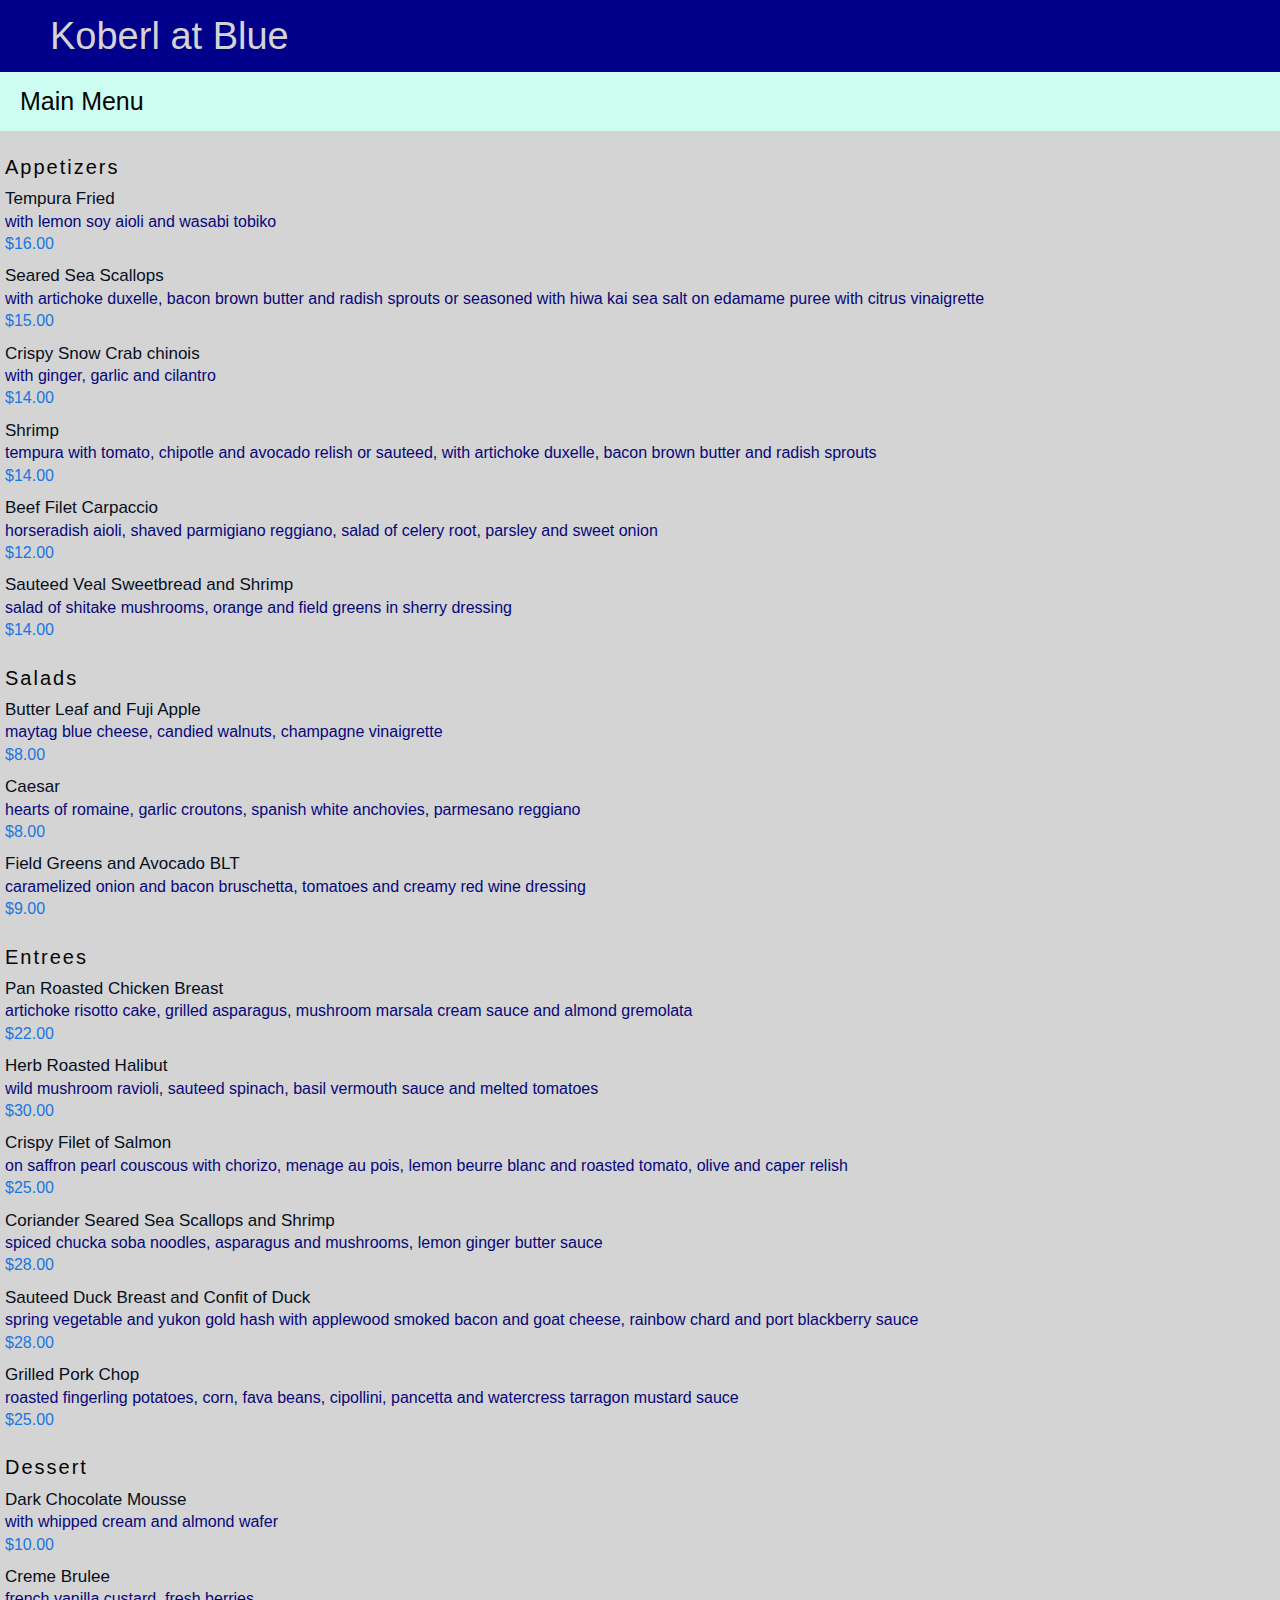
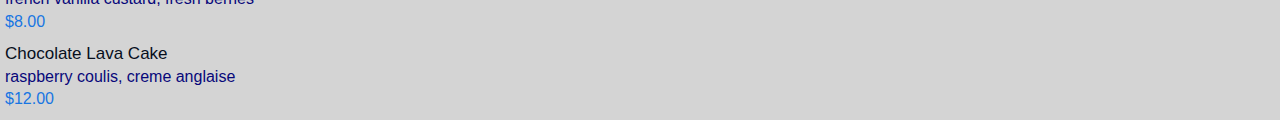
<file: grc338/restaurantmenucss/index.html>
<head><meta name="viewport" content="width=device-width, initial-scale=1.0">  
    <link rel="stylesheet" type="text/css" href="style.css"></head>

    <body>

        <h1>Koberl at Blue</h1>

        <h2>Main Menu</h2>

    <h3>Appetizers</h3>

        <!-- follow this example for all the thingies in the menu -->
        <ul>
            <h4>Tempura Fried</h4>
            <p class="description">with lemon soy aioli and wasabi tobiko</p>
            <p class="price">$16.00</p>
        </ul>

        <ul>
            <h4>Seared Sea Scallops</h4>
            <p class="description">with artichoke duxelle, bacon brown butter and radish sprouts or seasoned with hiwa kai sea salt on edamame puree with citrus vinaigrette</p>
            <p class="price">$15.00</p>
        </ul>

        <ul>
            <h4>Crispy Snow Crab chinois</h4>
            <p class="description">with ginger, garlic and cilantro</p>
            <p class="price">$14.00</p>
        </ul>

        <ul>
            <h4>Shrimp</h4>
            <p class="description">tempura with tomato, chipotle and avocado relish or sauteed, with artichoke duxelle, bacon brown butter and radish sprouts</p>
            <p class="price">$14.00</p>
        </ul>

        <ul>
            <h4>Beef Filet Carpaccio</h4>
            <p class="description">horseradish aioli, shaved parmigiano reggiano, salad of celery root, parsley and sweet onion</p>
            <p class="price">$12.00</p>
        </ul>

        <ul>
            <h4>Sauteed Veal Sweetbread and Shrimp</h4>
            <p class="description">salad of shitake mushrooms, orange and field greens in sherry dressing</p>
            <p class="price">$14.00</p>
        </ul>


    <h3>Salads</h3>

        <ul>
            <h4>Butter Leaf and Fuji Apple</h4>
            <p class="description">maytag blue cheese, candied walnuts, champagne vinaigrette</p>
            <p class="price">$8.00</p>
        </ul>

        <ul>
            <h4>Caesar</h4>
            <p class="description">hearts of romaine, garlic croutons, spanish white anchovies, parmesano reggiano</p>
            <p class="price">$8.00</p>
        </ul>

        <ul>
            <h4>Field Greens and Avocado BLT</h4>
            <p class="description">caramelized onion and bacon bruschetta, tomatoes and creamy red wine dressing</p>
            <p class="price">$9.00</p>
        </ul>
        

    <h3>Entrees</h3>

        <ul>
            <h4>Pan Roasted Chicken Breast</h4>
            <p class="description">artichoke risotto cake, grilled asparagus, mushroom marsala cream sauce and almond gremolata</p>
            <p class="price">$22.00</p>
        </ul>

        <ul>
            <h4>Herb Roasted Halibut</h4>
            <p class="description">wild mushroom ravioli, sauteed spinach, basil vermouth sauce and melted tomatoes</p>
            <p class="price">$30.00</p>
        </ul>

        <ul>
            <h4>Crispy Filet of Salmon</h4>
            <p class="description">on saffron pearl couscous with chorizo, menage au pois, lemon beurre blanc and roasted tomato, olive and caper relish</p>
            <p class="price">$25.00</p>
        </ul>

        <ul>
            <h4>Coriander Seared Sea Scallops and Shrimp</h4>
            <p class="description">spiced chucka soba noodles, asparagus and mushrooms, lemon ginger butter sauce</p>
            <p class="price">$28.00</p>
        </ul>

        <ul>
            <h4>Sauteed Duck Breast and Confit of Duck</h4>
            <p class="description">spring vegetable and yukon gold hash with applewood smoked bacon and goat cheese, rainbow chard and port blackberry sauce</p>
            <p class="price">$28.00</p>
        </ul>

        <ul>
            <h4>Grilled Pork Chop</h4>
            <p class="description">roasted fingerling potatoes, corn, fava beans, cipollini, pancetta and watercress tarragon mustard sauce</p>
            <p class="price">$25.00</p>
        </ul>


    <h3>Dessert</h3>

        <ul>
            <h4>Dark Chocolate Mousse</h4>
            <p class="description">with whipped cream and almond wafer</p>
            <p class="price">$10.00</p>
        </ul>

        <ul>
            <h4>Creme Brulee</h4>
            <p class="description">french vanilla custard, fresh berries</p>
            <p class="price">$8.00</p>
        </ul>

        <ul>
            <h4>Chocolate Lava Cake</h4>
            <p class="description">raspberry coulis, creme anglaise</p>
            <p class="price">$12.00</p>
        </ul>
</body>
</file>
<file: grc338/restaurantmenucss/style.css>
/*CSS document*/

html, body, div, applet, object, iframe, h1, h2, h3, h4, h5, h6, p, blockquote, pre, a, abbr, acronym, address, big, cite, code, del, dfn, em, img, ins, kbd, q, s, samp, small, strike, strong, sub, sup, tt, var, b, u, i, center, dl, dt, dd, ol, ul, li, fieldset, form, label, legend, table, caption, tbody, tfoot, thead, tr, th, td, article, aside, canvas, details, embed, figure, figcaption, footer, header, hgroup, menu, nav, output, ruby, section, summary, time, mark, audio, video {margin: 0; padding: 0; border: 0; font-size: 100%; font: inherit;}

body {
	background-color: #d4d4d4; /* Not totally white. */
	color: #070f1d;  /* Not totally black. */
	line-height: 140%; 	/* A little extra leading. */
	font-family: sans-serif;
}

h1 {
	background-color: #00008b;
	color: #d4d4d4; /* Same as body background. */
	font-size: 38px;
	padding: 25px 50px 25px; /* You want three values. */
	font-weight: 4px;
	text-transform: none;
}

/* You’ll need to add a span element to your HTML. */
h1 span { 	
	font-family: sans-serif;
	font-style: normal;
	font-weight: 3px;
	text-transform: uppercase;
}

h2 {
	background-color: #ccfdf0;
	color: #050505;
	font-size: 25px;
	padding: 18px 50px 18px 20px;
	font-family: sans-serif;
	font-weight: 5px;
}

h3 {
	margin: 10px 5px 5px; /*Three values again. You got the idea.*/
	padding-top: 15px;
	font-size: 20px;
	color: #050505;
	font-weight: 3px;
	text-transform: none;
	letter-spacing: 0.1em; /*Just an extra tracking for bold uppercase letters. Try 0.1em */
	border-top: 5px 5px 5px;
}

h4 {
    font-size: 17px;
	font-weight: 2px;
}

p.description {
	font-style: normal;
    color:#07077a;
}

p.price {
	color: #1876e2;
}

ul {
	margin: 10px 5px 10px;
}

li { 
	margin: 3px 3px;
}
</file>
